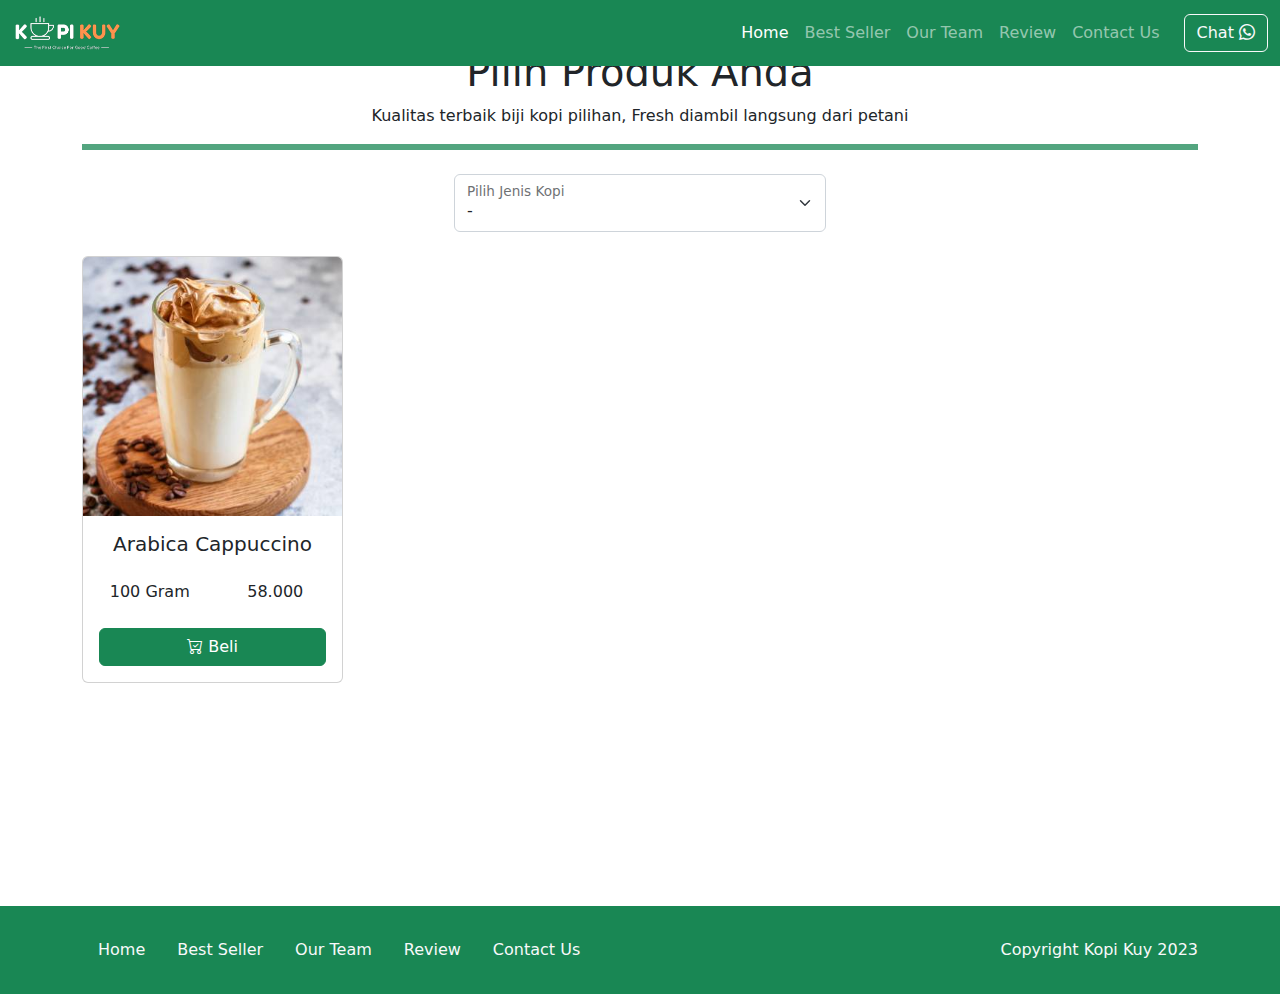
<file: index.html>
<!DOCTYPE html>
<html lang="id">

<head>
    <meta charset="UTF-8">
    <meta http-equiv="X-UA-Compatible" content="IE=edge">
    <meta name="viewport" content="width=device-width, initial-scale=1.0">
    <link rel="shortcut icon" href="images/favicon/favicon.ico" type="image/x-icon">
    <title>Produk</title>
    <link rel="shortcut icon" href="images/favicon.ico" type="image/x-icon">
    <link rel="stylesheet" href="vendor/bootstrap/bootstrap.min.css">
    <link rel="stylesheet" href="vendor/bootstrap/bootstrap-icons.css">
    <script src="vendor/bootstrap/bootstrap.bundle.min.js"></script>
    <style>
        section {
            min-height: 90vh;
        }
    </style>
    <script src="js/jquery-3.6.3.min.js"></script>
<link rel="stylesheet" href="https://rikikurnia.com/block/vendor/rikiblock/css/riki_block.css">
</head>

<body>
    <nav class="navbar navbar-expand-lg bg-success navbar-dark w-100 fixed-top">
        <div class="container-fluid">
            <a class="navbar-brand" href="#">
                <img class="logo" src="images/logo/logo_kuy.png" height="40">
            </a>
            <button class="navbar-toggler" type="button" data-bs-toggle="collapse"
                data-bs-target="#navbarSupportedContent" aria-controls="navbarSupportedContent" aria-expanded="false"
                aria-label="Toggle navigation">
                <span class="navbar-toggler-icon"></span>
            </button>
            <div class="collapse navbar-collapse" id="navbarSupportedContent">
                <ul class="navbar-nav ms-auto me-3 mb-2 mb-lg-0">
                    <li class="nav-item">
                        <a class="nav-link active" aria-current="page" href="index.html">Home</a>
                    </li>
                    <li class="nav-item">
                        <a class="nav-link" href="index.html#best-seller">Best Seller</a>
                    </li>
                    <li class="nav-item">
                        <a class="nav-link" href="index.html#our-team">Our Team</a>
                    </li>
                    <li class="nav-item">
                        <a class="nav-link" href="index.html#review">Review</a>
                    </li>
                    <li class="nav-item">
                        <a class="nav-link" href="index.html#contact-us">Contact Us</a>
                    </li>
                </ul>
                <a class="btn btn-outline-light" href="https://wa.me/6281290465034" target="_blank">Chat <i
                        class="bi bi-whatsapp"></i></a>

            </div>
        </div>
    </nav>

    <section class="produk text-center mt-5 mb-5">
        <div class="container">
            <h1>Pilih Produk Anda</h1>
            <p>Kualitas terbaik biji kopi pilihan, Fresh diambil langsung dari petani</p>
            <hr class="border border-success border-3 opacity-75">

            <div class="form-floating col-md-4 mx-auto my-4">
                <select class="form-select" id="select_kopi">
                    <option selected disabled>-</option>
                    <option value="arabica">Arabica</option>
                    <option value="robusta">Robusta</option>
                </select>
                <label for="select_kopi">Pilih Jenis Kopi</label>
            </div>

            <div id="baris_produk" class="row">

                <div class="col-lg-3 col-md-4 col-sm-6 mb-3">
                    <div class="card">
                        <img src="images/produk/product_capuchino.jpg" class="card-img-top" alt="...">
                        <div class="card-body">
                            <h5 class="card-title">Arabica Cappuccino</h5>
                            <div class="row my-4">
                                <div class="col">
                                    100 Gram
                                </div>
                                <div class="col">
                                    58.000
                                </div>
                            </div>
                            <a href="#" class="btn btn-success w-100"><i class="bi bi-cart-check"></i> Beli</a>
                        </div>
                    </div>
                </div>


            </div>

        </div>
    </section>

    <footer class="bg-success py-4">
        <div class="container">
            <div class="row align-items-center">
                <div class="col-md-8">
                    <ul class="nav">
                        <li class="nav-item">
                            <a class="nav-link link-light active" aria-current="page" href="index.html">Home</a>
                        </li>
                        <li class="nav-item">
                            <a class="nav-link link-light" href="index.html#best-seller">Best Seller</a>
                        </li>
                        <li class="nav-item">
                            <a class="nav-link link-light" href="index.html#our-team">Our Team</a>
                        </li>
                        <li class="nav-item">
                            <a class="nav-link link-light" href="index.html#review">Review</a>
                        </li>
                        <li class="nav-item">
                            <a class="nav-link link-light" href="index.html#contact-us">Contact Us</a>
                        </li>
                    </ul>
                </div>
                <div class="col-md-4 text-light text-end">
                    Copyright Kopi Kuy 2023
                </div>
            </div>
        </div>
    </footer>

    <script>
        /* Tulis Javascript Di bawah Sini*/
        select_kopi.onchange = function () {
            var dipilih = select_kopi.value
            var template = ""

            $.getJSON(sumber).then(function (data) {
                var data_kopi = data[dipilih]
                console.log(data_kopi)

                /* LANJUTAN KODE */
                data_kopi.forEach(item => {
                    template += `<div class="col-lg-3 col-md-4 col-sm-6 mb-3">
                                    <div class="card">
                                        <img src="${item.foto}" class="card-img-top" alt="...">
                                        <div class="card-body">
                                            <h5 class="card-title">${item.nama}</h5>
                                            <div class="row hargaukuran my-4">
                                                <div class="col">
                                                    ${item.size}
                                                </div>
                                                <div class="col">
                                                    ${item.harga}
                                                </div>
                                            </div>
                                            <a target="_blank" href="${item.link}" class="btn btn-success w-100"><i class="bi bi-cart-check"></i> Beli</a>
                                        </div>
                                    </div>
                                </div>`
                });

                baris_produk.innerHTML = template


            })
        }

    </script>
</body>

</html>
</file>
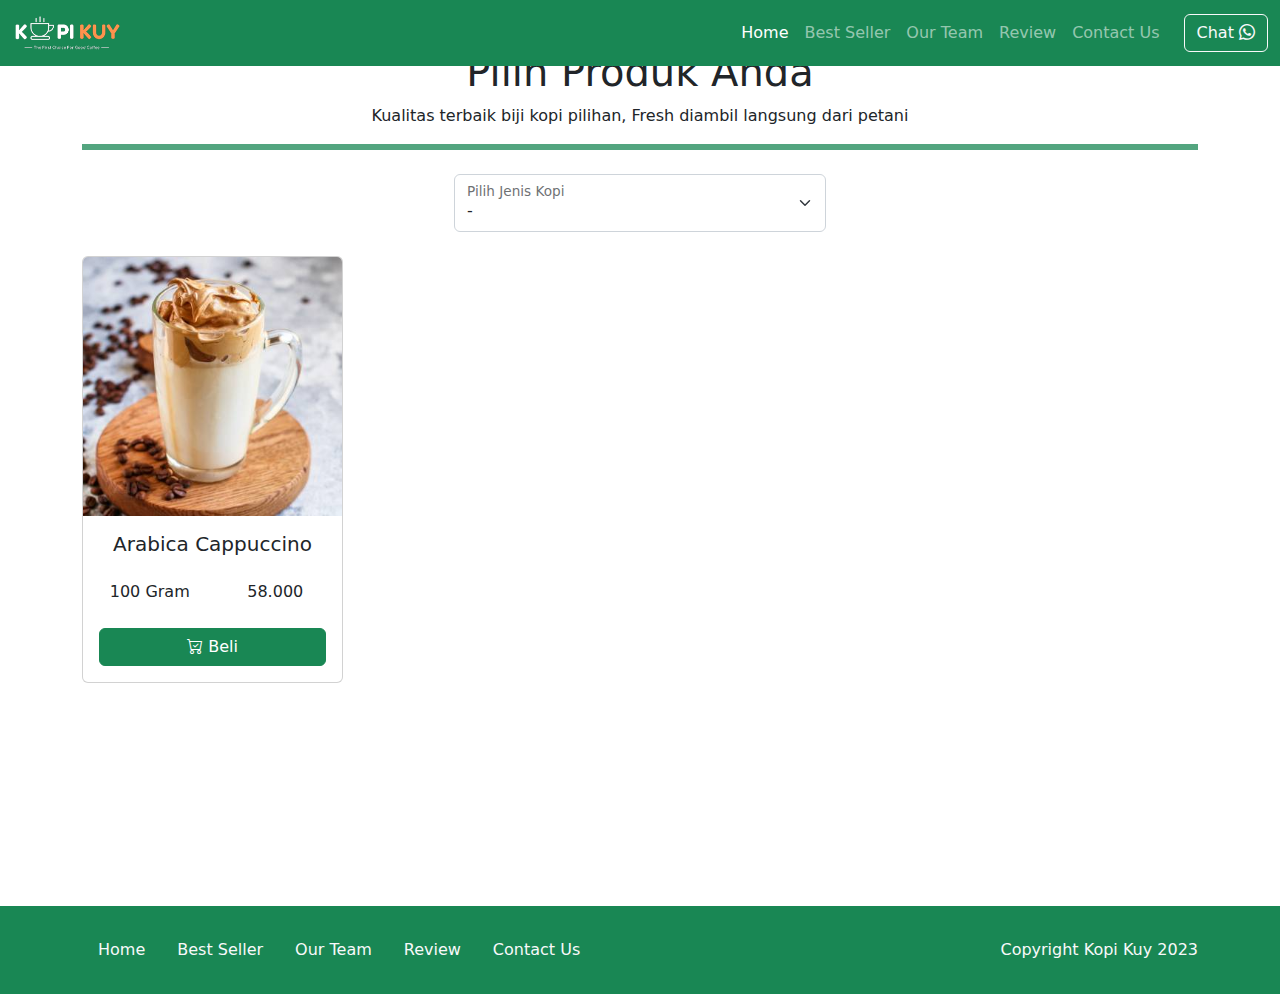
<file: produk.html>
<!DOCTYPE html>
<html lang="id">

<head>
    <meta charset="UTF-8">
    <meta http-equiv="X-UA-Compatible" content="IE=edge">
    <meta name="viewport" content="width=device-width, initial-scale=1.0">
    <link rel="shortcut icon" href="images/favicon/favicon.ico" type="image/x-icon">
    <title>Produk</title>
    <link rel="shortcut icon" href="images/favicon.ico" type="image/x-icon">
    <link rel="stylesheet" href="vendor/bootstrap/bootstrap.min.css">
    <link rel="stylesheet" href="vendor/bootstrap/bootstrap-icons.css">
    <script src="vendor/bootstrap/bootstrap.bundle.min.js"></script>
    <style>
        section {
            min-height: 90vh;
        }
    </style>
    <script src="js/jquery-3.6.3.min.js"></script>
<link rel="stylesheet" href="https://rikikurnia.com/block/vendor/rikiblock/css/riki_block.css">
</head>

<body>
    <nav class="navbar navbar-expand-lg bg-success navbar-dark w-100 fixed-top">
        <div class="container-fluid">
            <a class="navbar-brand" href="#">
                <img class="logo" src="images/logo/logo_kuy.png" height="40">
            </a>
            <button class="navbar-toggler" type="button" data-bs-toggle="collapse"
                data-bs-target="#navbarSupportedContent" aria-controls="navbarSupportedContent" aria-expanded="false"
                aria-label="Toggle navigation">
                <span class="navbar-toggler-icon"></span>
            </button>
            <div class="collapse navbar-collapse" id="navbarSupportedContent">
                <ul class="navbar-nav ms-auto me-3 mb-2 mb-lg-0">
                    <li class="nav-item">
                        <a class="nav-link active" aria-current="page" href="index.html">Home</a>
                    </li>
                    <li class="nav-item">
                        <a class="nav-link" href="index.html#best-seller">Best Seller</a>
                    </li>
                    <li class="nav-item">
                        <a class="nav-link" href="index.html#our-team">Our Team</a>
                    </li>
                    <li class="nav-item">
                        <a class="nav-link" href="index.html#review">Review</a>
                    </li>
                    <li class="nav-item">
                        <a class="nav-link" href="index.html#contact-us">Contact Us</a>
                    </li>
                </ul>
                <a class="btn btn-outline-light" href="https://wa.me/6281290465034" target="_blank">Chat <i
                        class="bi bi-whatsapp"></i></a>

            </div>
        </div>
    </nav>

    <section class="produk text-center mt-5 mb-5">
        <div class="container">
            <h1>Pilih Produk Anda</h1>
            <p>Kualitas terbaik biji kopi pilihan, Fresh diambil langsung dari petani</p>
            <hr class="border border-success border-3 opacity-75">

            <div class="form-floating col-md-4 mx-auto my-4">
                <select class="form-select" id="select_kopi">
                    <option selected disabled>-</option>
                    <option value="arabica">Arabica</option>
                    <option value="robusta">Robusta</option>
                </select>
                <label for="select_kopi">Pilih Jenis Kopi</label>
            </div>

            <div id="baris_produk" class="row">

                <div class="col-lg-3 col-md-4 col-sm-6 mb-3">
                    <div class="card">
                        <img src="images/produk/product_capuchino.jpg" class="card-img-top" alt="...">
                        <div class="card-body">
                            <h5 class="card-title">Arabica Cappuccino</h5>
                            <div class="row my-4">
                                <div class="col">
                                    100 Gram
                                </div>
                                <div class="col">
                                    58.000
                                </div>
                            </div>
                            <a href="#" class="btn btn-success w-100"><i class="bi bi-cart-check"></i> Beli</a>
                        </div>
                    </div>
                </div>


            </div>

        </div>
    </section>

    <footer class="bg-success py-4">
        <div class="container">
            <div class="row align-items-center">
                <div class="col-md-8">
                    <ul class="nav">
                        <li class="nav-item">
                            <a class="nav-link link-light active" aria-current="page" href="index.html">Home</a>
                        </li>
                        <li class="nav-item">
                            <a class="nav-link link-light" href="index.html#best-seller">Best Seller</a>
                        </li>
                        <li class="nav-item">
                            <a class="nav-link link-light" href="index.html#our-team">Our Team</a>
                        </li>
                        <li class="nav-item">
                            <a class="nav-link link-light" href="index.html#review">Review</a>
                        </li>
                        <li class="nav-item">
                            <a class="nav-link link-light" href="index.html#contact-us">Contact Us</a>
                        </li>
                    </ul>
                </div>
                <div class="col-md-4 text-light text-end">
                    Copyright Kopi Kuy 2023
                </div>
            </div>
        </div>
    </footer>

    <script>
        /* Tulis Javascript Di bawah Sini*/
        {"arabica":[{"nama":"Kopi Arabika Sidikalang","size":"1.000 Gram","harga":"148.000","foto":"https:\/\/rikikurnia.com\/prakerja\/api\/img\/1.jpg","link":"https:\/\/www.tokopedia.com\/sopic-store\/kopi-arabika-sidikalang-1000-gr-biji"},{"nama":"Kopi Arabica Aceh Gayo Super","size":"500 Gram","harga":"58.000","foto":"https:\/\/rikikurnia.com\/prakerja\/api\/img\/2.jpg","link":"https:\/\/www.tokopedia.com\/sopic-store\/kopi-arabica-aceh-gayo-super-500-gr-bubuk-kasar"},{"nama":"Kopi Arabica Gayo Honey Process","size":"1.000 Gram","harga":"200.000","foto":"https:\/\/rikikurnia.com\/prakerja\/api\/img\/3.jpg","link":"https:\/\/www.tokopedia.com\/sopic-store\/kopi-arabica-gayo-honey-process-1-kg-bubuk-halus"},{"nama":"Kopi Arabica Gayo Premium Specialty","size":"200 Gram","harga":"49.000","foto":"https:\/\/rikikurnia.com\/prakerja\/api\/img\/4.jpg","link":"https:\/\/www.tokopedia.com\/sopic-store\/kopi-arabica-gayo-premium-specialty-200-gr-bubuk-biji-grosir-biji"},{"nama":"Kopi Luwak Liar Arabica Gayo","size":"1.000 Gram","harga":"280.000","foto":"https:\/\/rikikurnia.com\/prakerja\/api\/img\/5.jpg","link":"https:\/\/www.tokopedia.com\/sopic-store\/kopi-luwak-liar-arabica-gayo-1kg-biji-bubuk-bubuk-halus"},{"nama":"Kopi Arabica Gayo Peaberry","size":"500 Gram","harga":"105.000","foto":"https:\/\/rikikurnia.com\/prakerja\/api\/img\/6.jpg","link":"https:\/\/www.tokopedia.com\/sopic-store\/kopi-arabica-gayo-peaberry-jantan-500-gr-bubuk-biji-biji"},{"nama":"Kopi Arabica Gayo Wine","size":"500 Gram","harga":"118.000","foto":"https:\/\/rikikurnia.com\/prakerja\/api\/img\/7.jpg","link":"https:\/\/www.tokopedia.com\/sopic-store\/kopi-arabika-gayo-wine-500-gr-biji-bubuk-grosir-reseller-dropshiper-bubuk-halus"}],"robusta":[{"nama":"Kopi Aceh Robusta Gayo Natural Premium","size":"250 Gram","harga":"25.000","foto":"https:\/\/rikikurnia.com\/prakerja\/api\/img\/8.jpg","link":"https:\/\/www.tokopedia.com\/sopic-store\/kopi-aceh-robusta-gayo-natural-premium-250-gr-bubuk-kasar"},{"nama":"Kopi Robusta Natural Sidikalang Premium","size":"500 Gram","harga":"40.000","foto":"https:\/\/rikikurnia.com\/prakerja\/api\/img\/9.jpg","link":"https:\/\/www.tokopedia.com\/sopic-store\/kopi-robusta-natural-sidikalang-premium-500-gr-biji"}]}
        select_kopi.onchange = function () {
            var dipilih = select_kopi.value
            var template = ""

            $.getJSON(sumber).then(function (data) {
                var data_kopi = data[dipilih]
                console.log(data_kopi)

                /* LANJUTAN KODE */
                data_kopi.forEach(item => {
                    template += `<div class="col-lg-3 col-md-4 col-sm-6 mb-3">
                                    <div class="card">
                                        <img src="${item.foto}" class="card-img-top" alt="...">
                                        <div class="card-body">
                                            <h5 class="card-title">${item.nama}</h5>
                                            <div class="row hargaukuran my-4">
                                                <div class="col">
                                                    ${item.size}
                                                </div>
                                                <div class="col">
                                                    ${item.harga}
                                                </div>
                                            </div>
                                            <a target="_blank" href="${item.link}" class="btn btn-success w-100"><i class="bi bi-cart-check"></i> Beli</a>
                                        </div>
                                    </div>
                                </div>`
                });

                baris_produk.innerHTML = template


            })
        }

    </script>
</body>

</html>
</file>
